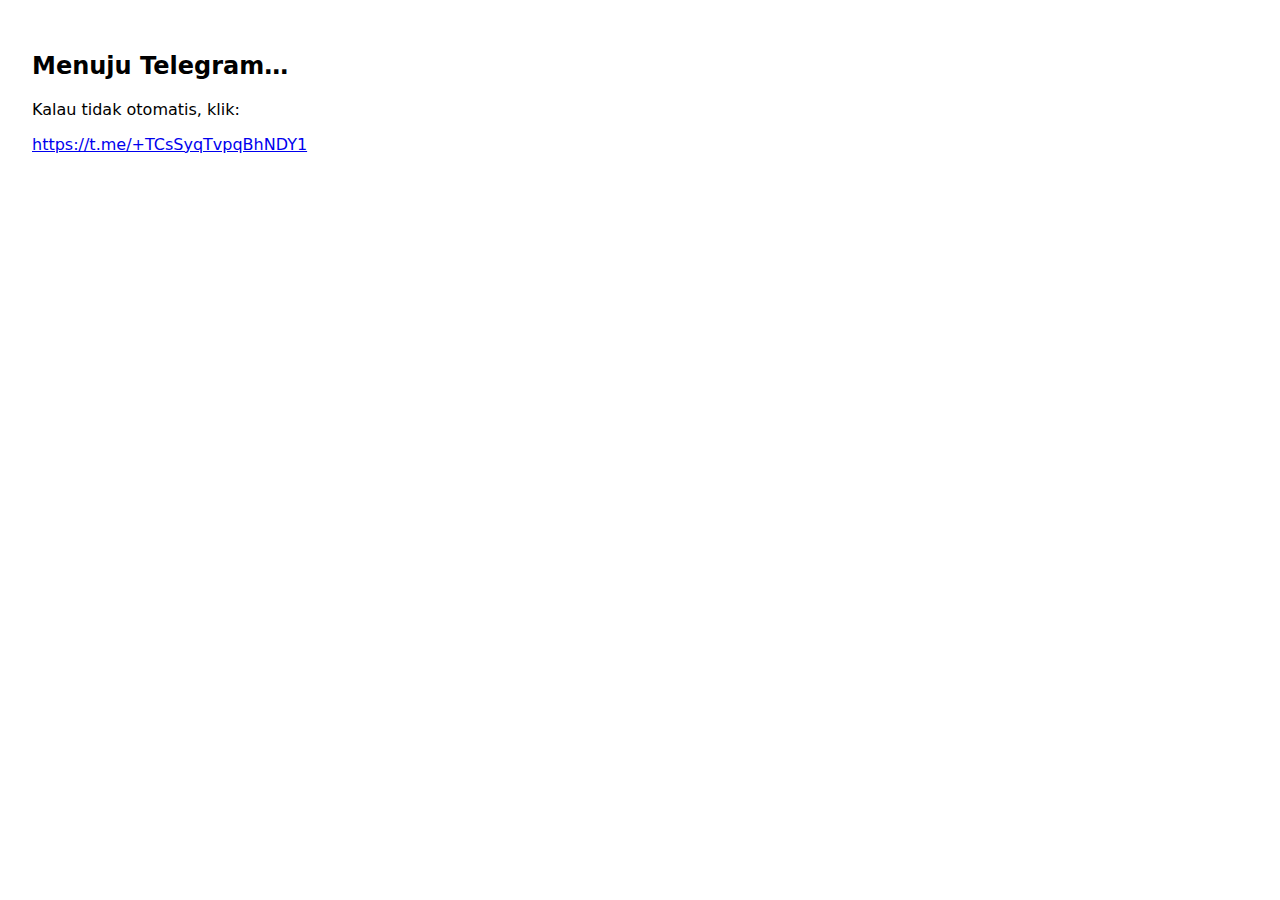
<file: join-telegram.html>
<!doctype html>
<html lang="id">
<head>
  <meta charset="utf-8">
  <meta name="viewport" content="width=device-width, initial-scale=1">
  <title>Join Telegram — Giovani77</title>

  <!-- Redirect: ganti link telegram kamu di sini -->
  <meta http-equiv="refresh" content="1;url=https://t.me/+TCsSyqTvpqBhNDY1">
</head>
<body style="font-family: system-ui, -apple-system, Segoe UI, Roboto, Arial, sans-serif; padding: 24px;">
  <h2>Menuju Telegram…</h2>
  <p>Kalau tidak otomatis, klik:</p>
  <p><a href="https://t.me/+TCsSyqTvpqBhNDY1">https://t.me/+TCsSyqTvpqBhNDY1</a></p>

  <script>
    // Fallback redirect
    setTimeout(function () {
      window.location.href = "https://t.me/+TCsSyqTvpqBhNDY1";
    }, 800);
  </script>
</body>
</html>
</file>
